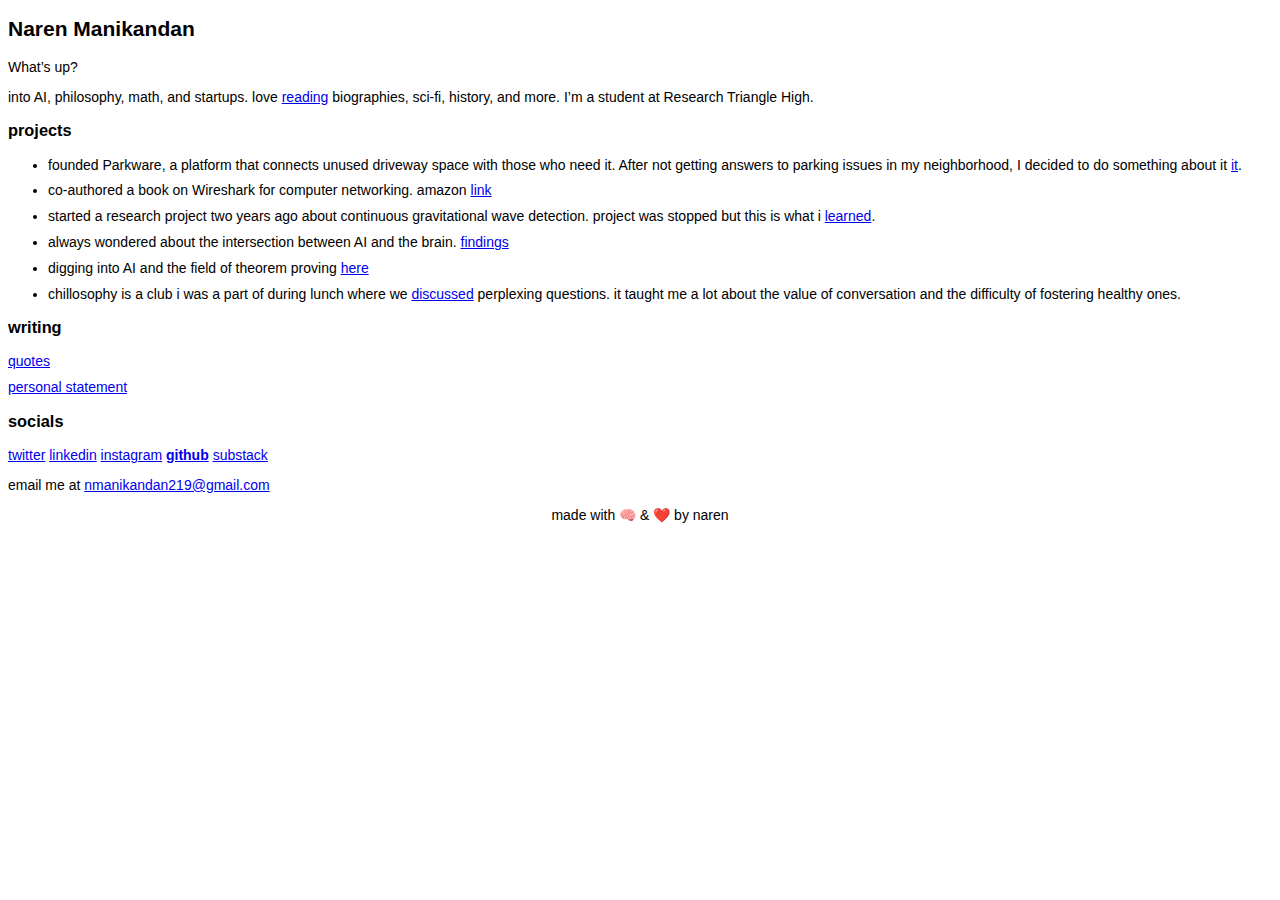
<file: index.html>
<!DOCTYPE html>
<html lang="en">
  <head>
    <meta charset="UTF-8">
    <meta name="viewport" content="width=device-width, initial-scale=1.0">
    <meta http-equiv="X-UA-Compatible" content="ie=edge">
    <title>naren</title>
    <link rel="stylesheet" href="style.css">
    <link rel="icon" type="image/x-icon" href="/images/favicon.ico">
  </head>
  <body>
  <div id="content">
	<h2>Naren Manikandan</h2>
    <p>What’s up?</p>
    <p>into AI, philosophy, math, and startups. love <a href="https://narenmani.notion.site/6b0f331aef7c40509836815d6bc48c18?v=3dce82fd6f0c4a388f4b6ae911ca84a1&pvs=4">reading</a> biographies, sci-fi, history, and more. I’m a student at Research Triangle High.</p>
    <h3>projects</h3>
    <ul>
        <li>founded Parkware, a platform that connects unused driveway space with those who need it. After not getting answers to parking issues in my neighborhood, I decided to do something about it <a href="https://linktr.ee/parkware">it</a>.</li>
        <li>co-authored a book on Wireshark for computer networking. amazon <a href="https://www.amazon.com/Wireshark-Network-Forensics-Essential-Professionals/dp/1484290003">link</a></li>
        <li>started a research project two years ago about continuous gravitational wave detection. project was stopped but this is what i <a href="https://narenmani.notion.site/Gravitational-Wave-Challenge-Memo-158fe40652044cf892926e6dcea0783d?pvs=4">learned</a>.</li>
        <li>always wondered about the intersection between AI and the brain. <a href="https://narenmani.notion.site/Brain-and-AI-5722f5276e464a8b89fb638e0c582533">findings</a></li>
	<li>digging into AI and the field of theorem proving <a href="https://docs.google.com/document/d/1POVQEhZkihjJElAPGVc6SxrDmb7WIkcnlizwcbQCjAc/edit?usp=sharing">here</a></li>
	<li>chillosophy is a club i was a part of during lunch where we <a href="https://drive.google.com/drive/folders/11uAVMPeMEsgAtfEWoTdNxrcRLUHVBfvm?usp=sharing">discussed</a> perplexing questions. it taught me a lot about the value of conversation and the difficulty of fostering healthy ones.</li>
    </ul>
    <h3>writing</h3>
    <div id="menu">
      <ul>
	<li><a href="quotes.html">quotes</a></li>
	<li><a href="https://docs.google.com/document/d/1p8M8IcLkv9fGi1V56cmJRlGfHSTW8fANxT8eWPrfaJ8/edit?tab=t.0">personal statement</a></li>
      </ul>
    </div>
    <h3>socials</h3>
    <a href="https://twitter.com/narenm07">twitter</a>
    <a href="https://linkedin.com/in/naren-manikandan/">linkedin</a>
    <a href="https://instagram.com/narenmani07">instagram</a>
    <b><a href="https://github.com/Naren219">github</a></b>
    <a href="https://substack.com/@narenm">substack</a>
    <p>email me at <a href="mailto:nmanikandan219@gmail.com">nmanikandan219@gmail.com</a></p>
  </div>
  <footer style="text-align: center;">
    <p>made with 🧠 & ❤️ by naren</p>
  </footer>
  </body>
</html>
</file>
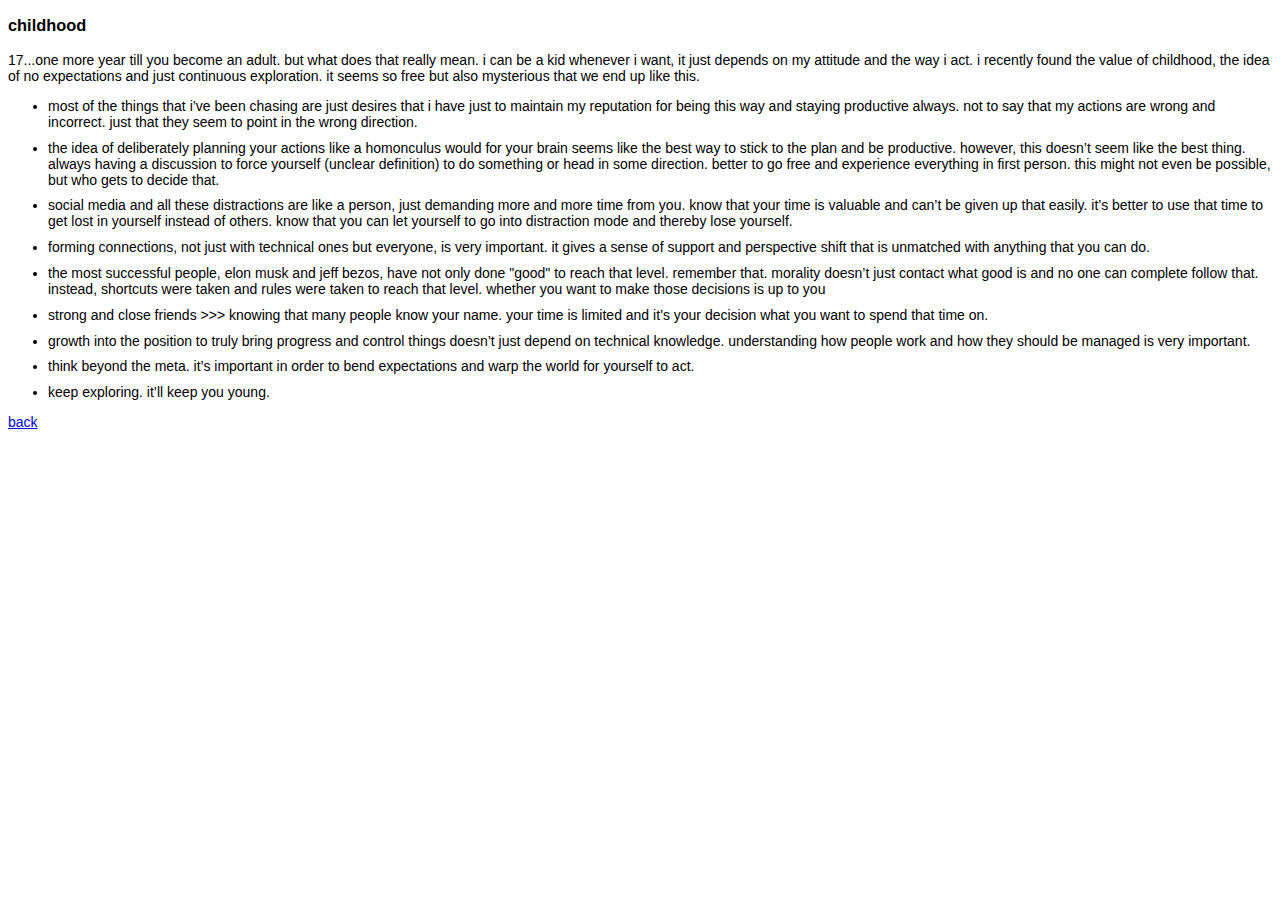
<file: childhood.html>
<!DOCTYPE html>
<html lang="en">
  <head>
    <meta charset="UTF-8">
    <meta name="viewport" content="width=device-width, initial-scale=1.0">
    <meta http-equiv="X-UA-Compatible" content="ie=edge">
    <title>childhood · naren</title>
    <link rel="stylesheet" href="style.css">
  </head>
  <body>
  <div id="content">
    <h3>childhood</h3>
    <p>17...one more year till you become an adult. but what does that really mean. i can be a kid whenever i want, it just depends on my attitude and the way i act. i recently found the value of childhood, the idea of no expectations and just continuous exploration. it seems so free but also mysterious that we end up like this.</p>
    <ul>
      <li>most of the things that i’ve been chasing are just desires that i have just to maintain my reputation for being this way and staying productive always. not to say that my actions are wrong and incorrect. just that they seem to point in the wrong direction.</li>
      <li>the idea of deliberately planning your actions like a homonculus would for your brain seems like the best way to stick to the plan and be productive. however, this doesn’t seem like the best thing. always having a discussion to force yourself (unclear definition) to do something or head in some direction. better to go free and experience everything in first person. this might not even be possible, but who gets to decide that.</li>
      <li>social media and all these distractions are like a person, just demanding more and more time from you. know that your time is valuable and can’t be given up that easily. it’s better to use that time to get lost in yourself instead of others. know that you can let yourself to go into distraction mode and thereby lose yourself.</li>
      <li>forming connections, not just with technical ones but everyone, is very important. it gives a sense of support and perspective shift that is unmatched with anything that you can do.</li>
      <li>the most successful people, elon musk and jeff bezos, have not only done "good" to reach that level. remember that. morality doesn’t just contact what good is and no one can complete follow that. instead, shortcuts were taken and rules were taken to reach that level. whether you want to make those decisions is up to you</li>
      <li>strong and close friends >>> knowing that many people know your name. your time is limited and it’s your decision what you want to spend that time on.</li>
      <li>growth into the position to truly bring progress and control things doesn’t just depend on technical knowledge. understanding how people work and how they should be managed is very important.</li>
      <li>think beyond the meta. it’s important in order to bend expectations and warp the world for yourself to act.</li>
      <li>keep exploring. it’ll keep you young.</li>
    </ul>
    <a href="/">back</a>
  </div>
  </body>
</html>
</file>
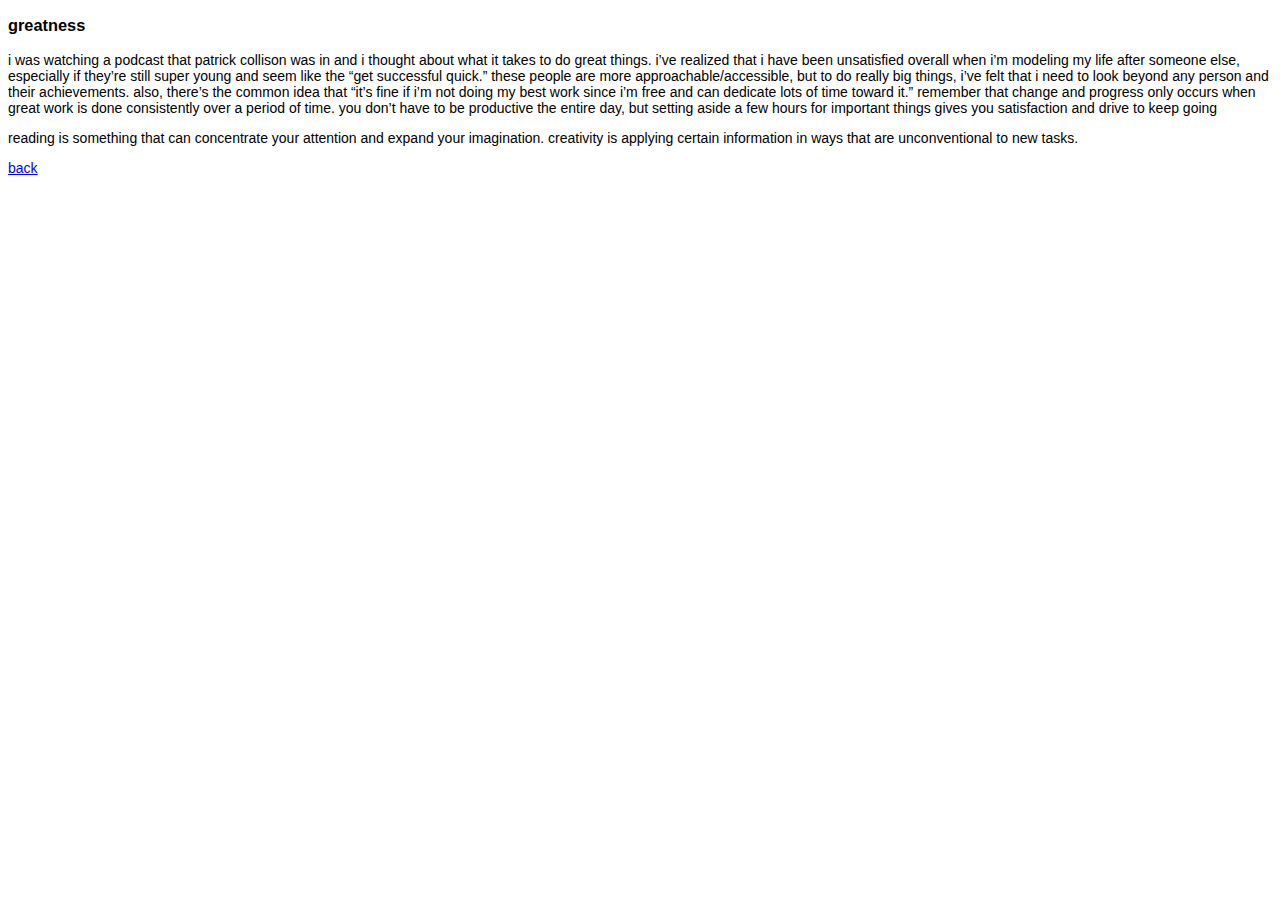
<file: greatness.html>
<!DOCTYPE html>
<html lang="en">
  <head>
    <meta charset="UTF-8">
    <meta name="viewport" content="width=device-width, initial-scale=1.0">
    <meta http-equiv="X-UA-Compatible" content="ie=edge">
    <title>greatness · naren</title>
    <link rel="stylesheet" href="style.css">
  </head>
  <body>
    <div id="content">
      <h3>greatness</h3>
      <p>
        i was watching a podcast that patrick collison was in and i thought about what it takes to do great things. 
        i’ve realized that i have been unsatisfied overall when i’m modeling my life after someone else, especially 
        if they’re still super young and seem like the “get successful quick.” these people are more approachable/accessible, but to do really big things, 
        i’ve felt that i need to look beyond any person and their achievements. also, there’s the common idea that “it’s fine if i’m not doing my best work since i’m free and can dedicate lots of time toward it.” remember that change and progress only occurs when great work is done consistently over a period of time. you don’t have to be productive the entire day, but setting aside a few hours for important things gives you satisfaction and drive to keep going
      </p>
      <p>
        reading is something that can concentrate your attention and expand your imagination. creativity is applying certain information in ways that are unconventional to new tasks.
      </p>
    </div>
    <a href="/">back</a>
  </body>
</html>
</file>
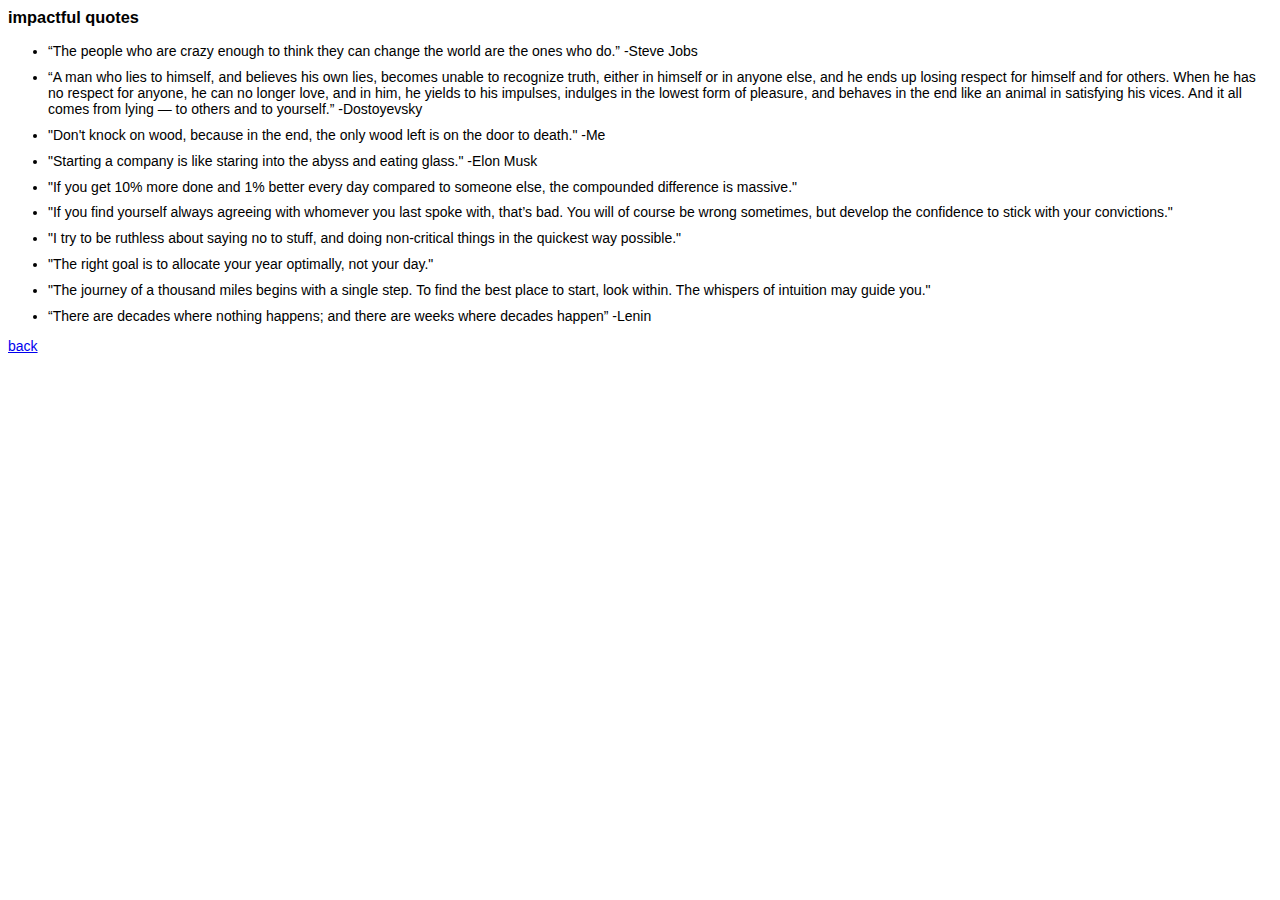
<file: quotes.html>
<html>
    <head>
        <meta charset="UTF-8">
        <meta name="viewport" content="width=device-width, initial-scale=1.0">
        <meta http-equiv="X-UA-Compatible" content="ie=edge">
        <title>quotes · naren</title>
        <link rel="stylesheet" href="style.css">
      </head>
    <body>
      <div id="content">
        <h3>impactful quotes</h3>
        <ul>
            <li>“The people who are crazy enough to think they can change the world are the ones who do.” -Steve Jobs</li>
            <li>“A man who lies to himself, and believes his own lies, becomes unable to recognize truth, either in himself or in anyone else, and he ends up losing respect for himself and for others. When he has no respect for anyone, he can no longer love, and in him, he yields to his impulses, indulges in the lowest form of pleasure, and behaves in the end like an animal in satisfying his vices. And it all comes from lying — to others and to yourself.” -Dostoyevsky</li>
            <li>"Don't knock on wood, because in the end, the only wood left is on the door to death." -Me</li>
            <li>"Starting a company is like staring into the abyss and eating glass." -Elon Musk</li>
            <li>"If you get 10% more done and 1% better every day compared to someone else, the compounded difference is massive."</li>
            <li>"If you find yourself always agreeing with whomever you last spoke with, that’s bad. You will of course be wrong sometimes, but develop the confidence to stick with your convictions."</li>
            <li>"I try to be ruthless about saying no to stuff, and doing non-critical things in the quickest way possible."</li>
            <li>"The right goal is to allocate your year optimally, not your day."</li>
            <li>"The journey of a thousand miles begins with a single step. To find the best place to start, look within. The whispers of intuition may guide you."</li>
            <li>“There are decades where nothing happens; and there are weeks where decades happen” -Lenin</li>
        </ul>
      <a href="/">back</a>
      </div>
    </body>
</html>
</file>
<file: style.css>
body {
    font-family: Helvetica;
    font-size: 14px;
}

#content li {
    margin-bottom: 0.7em;
}

#menu ul {
    list-style-type: none;
    margin: 0;
    padding: 0;
}
</file>
